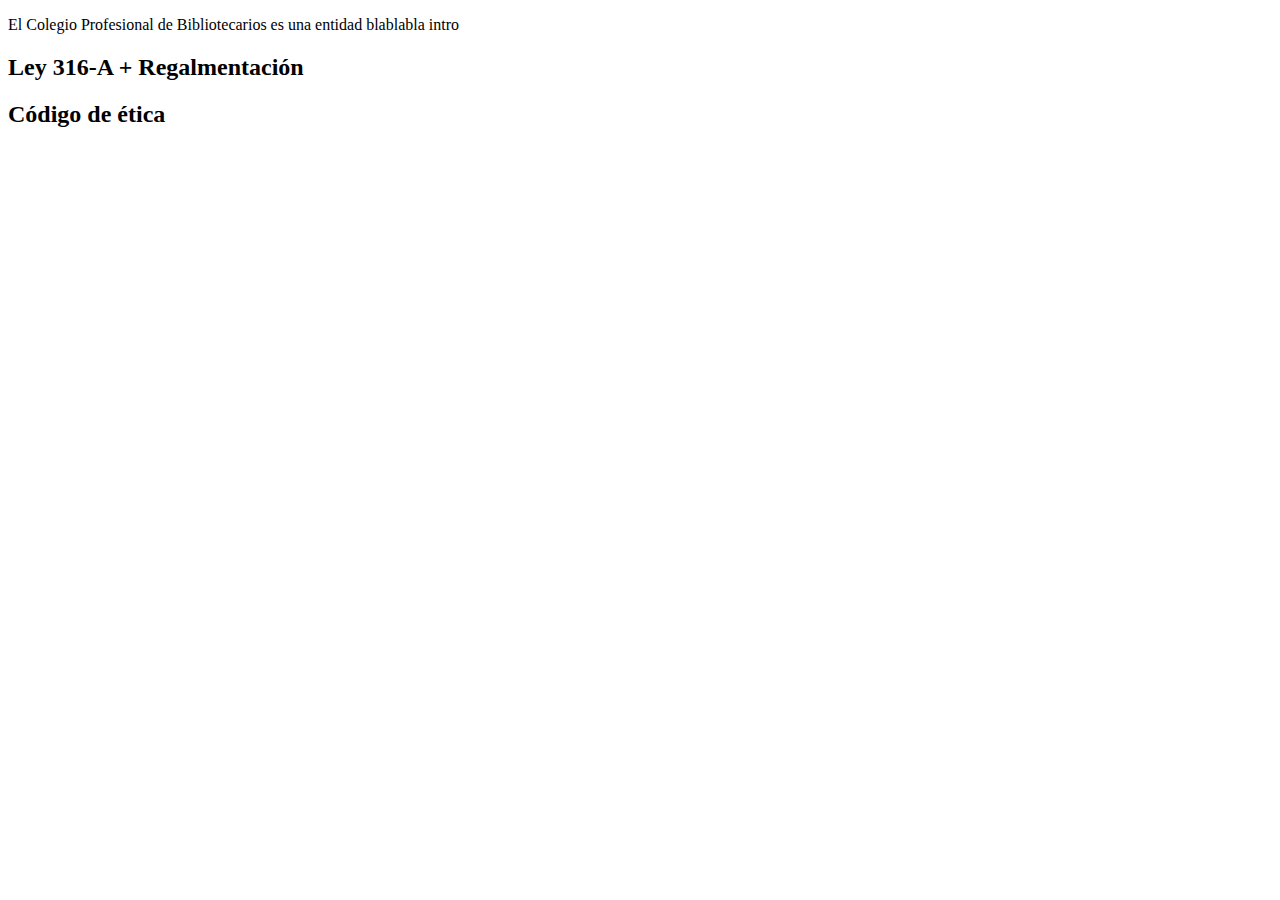
<file: backup/legal.html>
<!DOCTYPE html>
<html lang="es">
<head>
    <meta charset="UTF-8">
    <meta http-equiv="X-UA-Compatible" content="IE=edge">
    <meta name="viewport" content="width=device-width, initial-scale=1.0">
    <title>Marco legal</title>
</head>
<body>
    <p>El Colegio Profesional de Bibliotecarios es una entidad blablabla intro</p>
    <h2>Ley 316-A + Regalmentación</h2>

    <h2>Código de ética</h2>
    
</body>
</html>
</file>
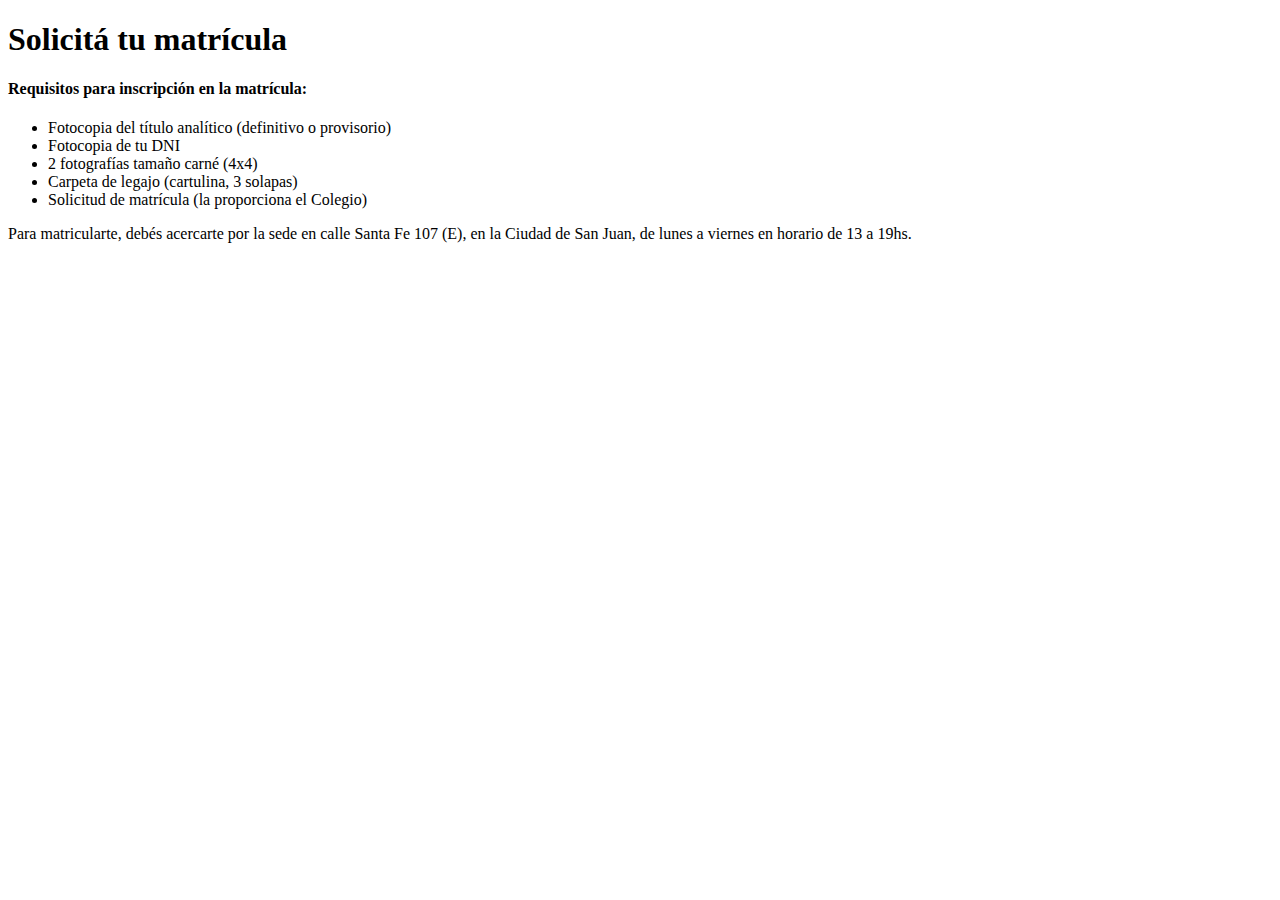
<file: backup/matri.html>
<!DOCTYPE html>
<html lang="es">

<head>
  <meta charset="UTF-8">
  <meta http-equiv="X-UA-Compatible" content="IE=edge">
  <meta name="viewport" content="width=device-width, initial-scale=1.0">
  <title>Matrícula</title>
</head>

<body>
  <h1>Solicitá tu matrícula</h1>
  <h4>Requisitos para inscripción en la matrícula:</h4>
  <p>
  <ul>
    <li>Fotocopia del título analítico (definitivo o provisorio)</li>
    <li>Fotocopia de tu DNI</li>
    <li>2 fotografías tamaño carné (4x4)</li>
    <li>Carpeta de legajo (cartulina, 3 solapas)</li>
    <li>Solicitud de matrícula (la proporciona el Colegio)</li>
  </ul>
  </p>
  <p>Para matricularte, debés acercarte por la sede en calle Santa Fe 107 (E), en la Ciudad de San Juan, de lunes a viernes en horario de 13 a 19hs.</p>
</body>

</html>
<!-- PONER EL LISTADO DE MATRICULADOS -->
</file>
